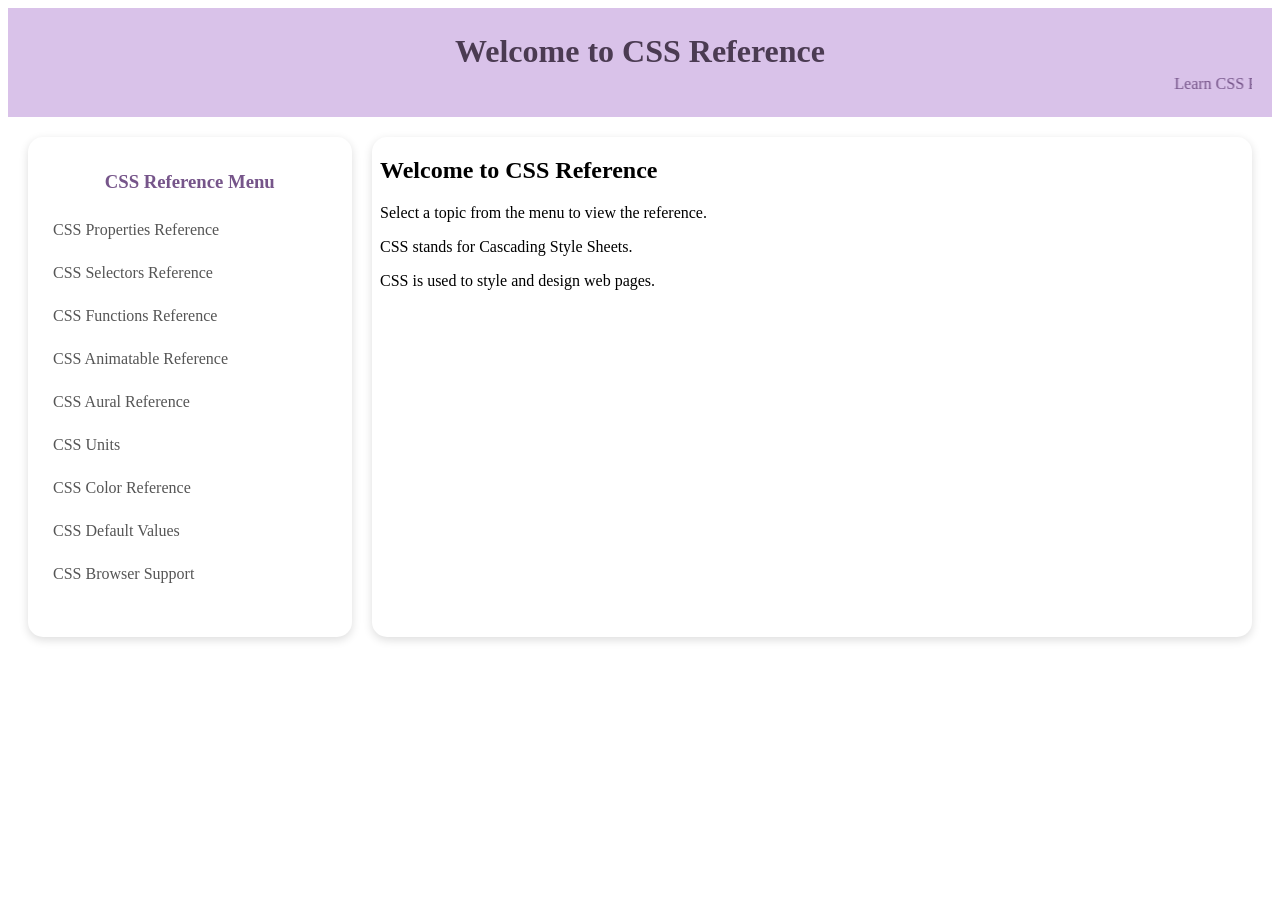
<file: index.html>
<!DOCTYPE html>
<html>
<head>
    <title>CSS Reference</title>
    <link rel="stylesheet" href="style.css">
</head>

<body>

<header>
    <h1>Welcome to CSS Reference</h1>
    <marquee>Learn CSS Properties, Selectors, Functions and More!</marquee>
</header>

<div class="container">

    <nav>
        <h3>CSS Reference Menu</h3>

        <a href="properties.html" target="content">CSS Properties Reference</a>
        <a href="selectors.html" target="content">CSS Selectors Reference</a>
        <a href="functions.html" target="content">CSS Functions Reference</a>
        <a href="animatable.html" target="content">CSS Animatable Reference</a>
        <a href="aural.html" target="content">CSS Aural Reference</a>
        <a href="units.html" target="content">CSS Units</a>
        <a href="colors.html" target="content">CSS Color Reference</a>
        <a href="default.html" target="content">CSS Default Values</a>
        <a href="browser.html" target="content">CSS Browser Support</a>
    </nav>

    <main>
        <iframe name="content" src="welcome.html"></iframe>
    </main>

</div>

</body>
</html>
</file>
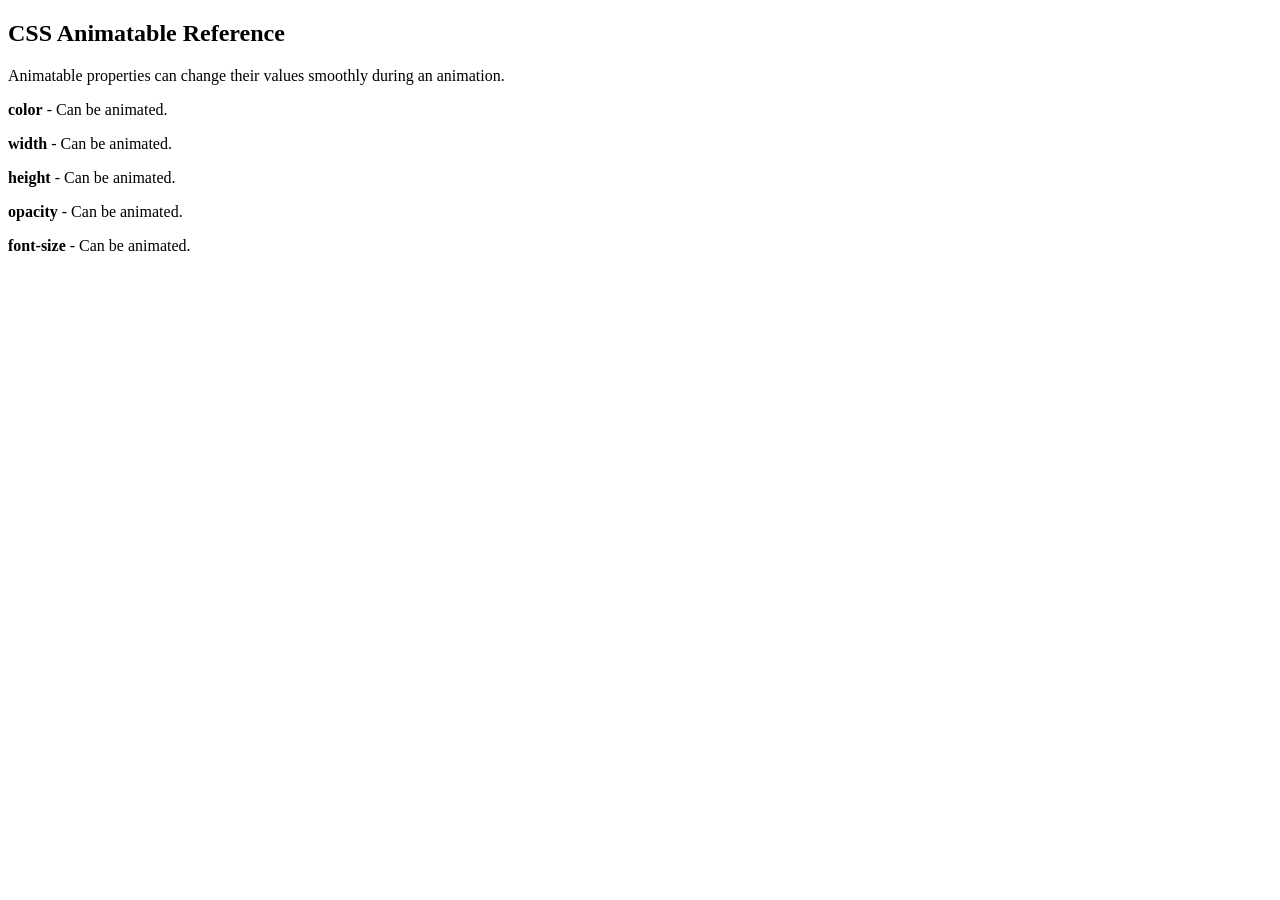
<file: animatable.html>
<!DOCTYPE html>
<html>
<head>
    <title>CSS Animatable</title>
</head>

<body>

<h2>CSS Animatable Reference</h2>

<p>Animatable properties can change their values smoothly during an animation.</p>

<p><b>color</b> - Can be animated.</p>

<p><b>width</b> - Can be animated.</p>

<p><b>height</b> - Can be animated.</p>

<p><b>opacity</b> - Can be animated.</p>

<p><b>font-size</b> - Can be animated.</p>

</body>
</html>
</file>
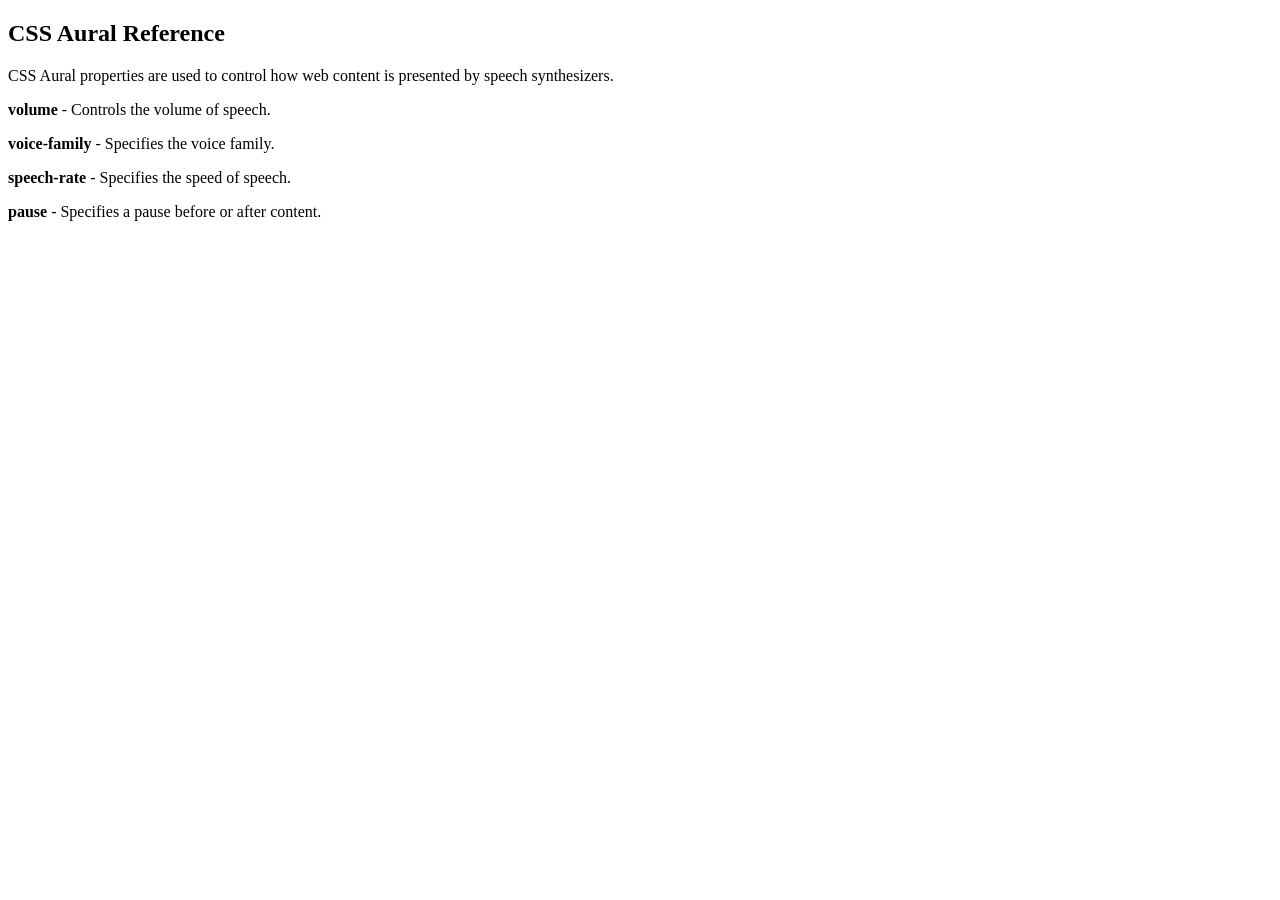
<file: aural.html>
<!DOCTYPE html>
<html>
<head>
    <title>CSS Aural</title>
</head>

<body>

<h2>CSS Aural Reference</h2>

<p>CSS Aural properties are used to control how web content is presented by speech synthesizers.</p>

<p><b>volume</b> - Controls the volume of speech.</p>

<p><b>voice-family</b> - Specifies the voice family.</p>

<p><b>speech-rate</b> - Specifies the speed of speech.</p>

<p><b>pause</b> - Specifies a pause before or after content.</p>

</body>
</html>
</file>
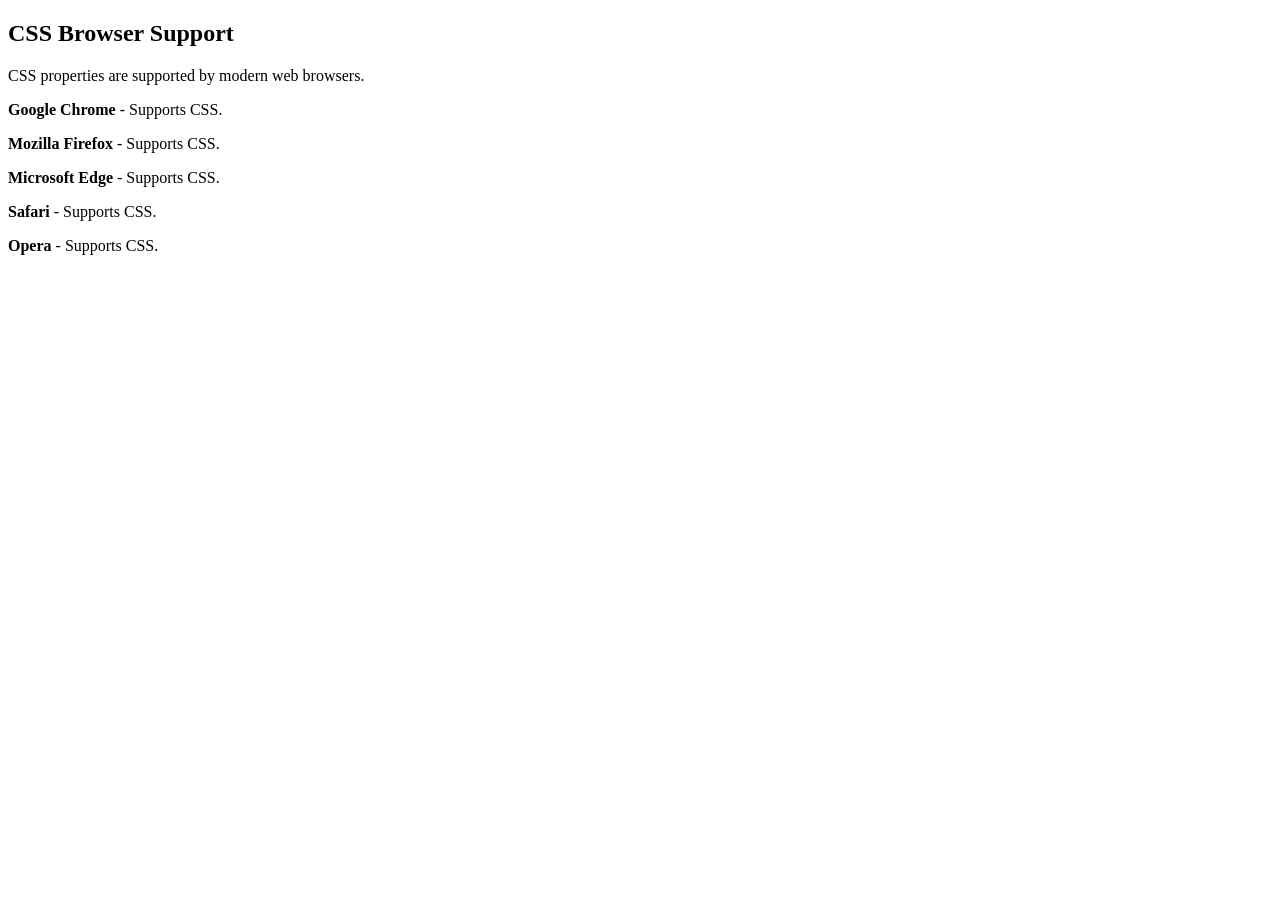
<file: browser.html>
<!DOCTYPE html>
<html>
<head>
    <title>CSS Browser Support</title>
</head>

<body>

<h2>CSS Browser Support</h2>

<p>CSS properties are supported by modern web browsers.</p>

<p><b>Google Chrome</b> - Supports CSS.</p>

<p><b>Mozilla Firefox</b> - Supports CSS.</p>

<p><b>Microsoft Edge</b> - Supports CSS.</p>

<p><b>Safari</b> - Supports CSS.</p>

<p><b>Opera</b> - Supports CSS.</p>

</body>
</html>
</file>
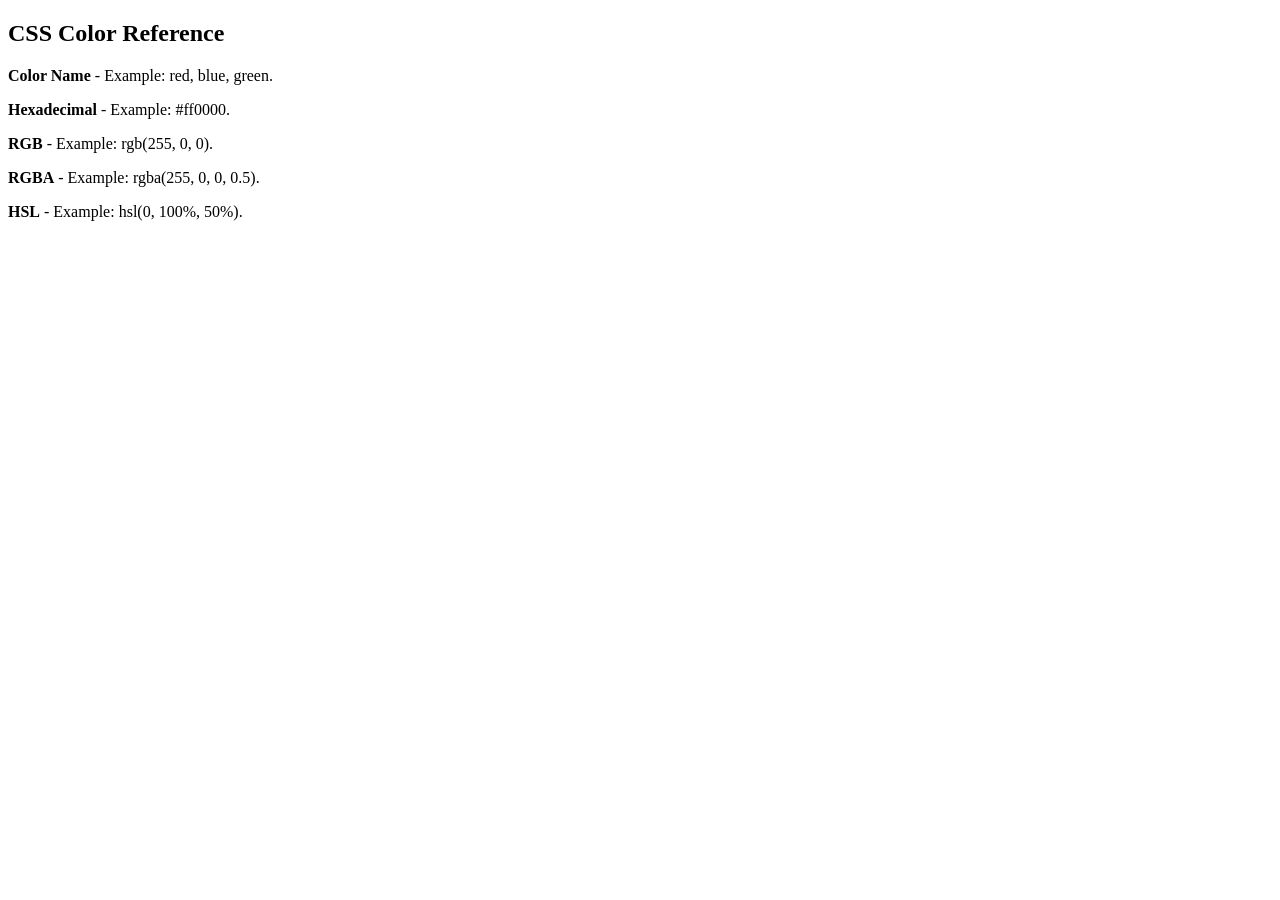
<file: colors.html>
<!DOCTYPE html>
<html>
<head>
    <title>CSS Colors</title>
</head>

<body>

<h2>CSS Color Reference</h2>

<p><b>Color Name</b> - Example: red, blue, green.</p>

<p><b>Hexadecimal</b> - Example: #ff0000.</p>

<p><b>RGB</b> - Example: rgb(255, 0, 0).</p>

<p><b>RGBA</b> - Example: rgba(255, 0, 0, 0.5).</p>

<p><b>HSL</b> - Example: hsl(0, 100%, 50%).</p>

</body>
</html>
</file>
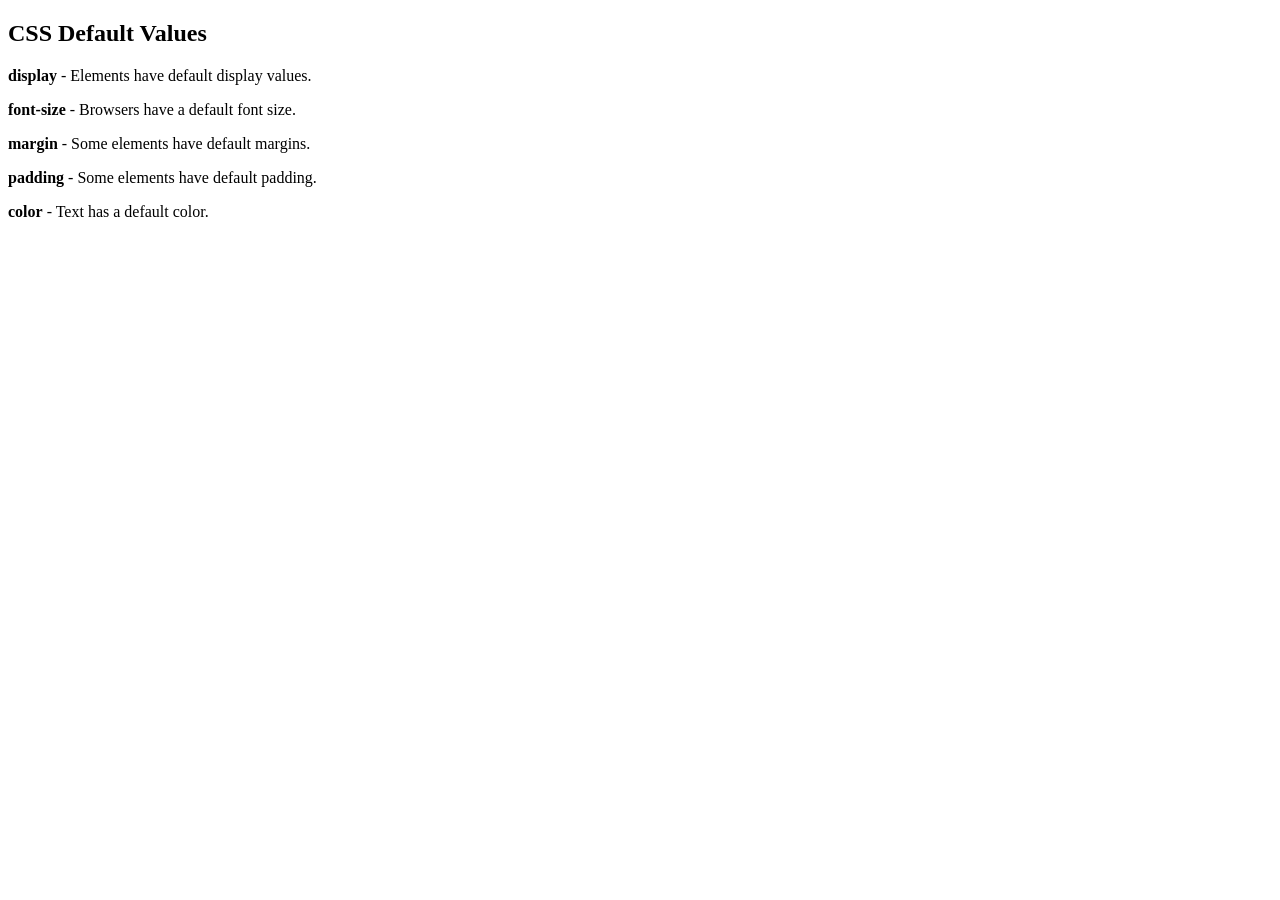
<file: default.html>
<!DOCTYPE html>
<html>
<head>
    <title>CSS Default Values</title>
</head>

<body>

<h2>CSS Default Values</h2>

<p><b>display</b> - Elements have default display values.</p>

<p><b>font-size</b> - Browsers have a default font size.</p>

<p><b>margin</b> - Some elements have default margins.</p>

<p><b>padding</b> - Some elements have default padding.</p>

<p><b>color</b> - Text has a default color.</p>

</body>
</html>
</file>
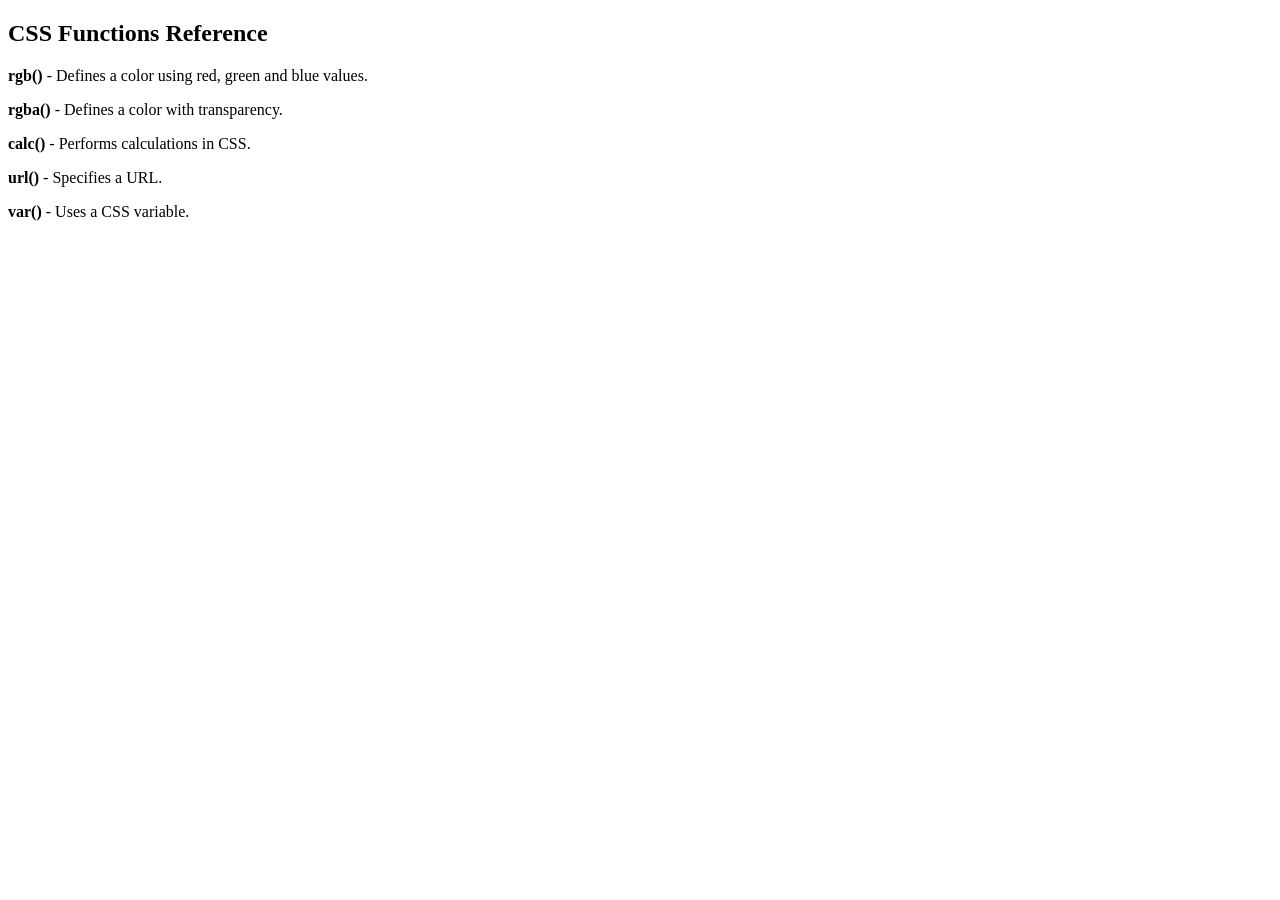
<file: functions.html>
<!DOCTYPE html>
<html>
<head>
    <title>CSS Functions</title>
</head>

<body>

<h2>CSS Functions Reference</h2>

<p><b>rgb()</b> - Defines a color using red, green and blue values.</p>

<p><b>rgba()</b> - Defines a color with transparency.</p>

<p><b>calc()</b> - Performs calculations in CSS.</p>

<p><b>url()</b> - Specifies a URL.</p>

<p><b>var()</b> - Uses a CSS variable.</p>

</body>
</html>
</file>
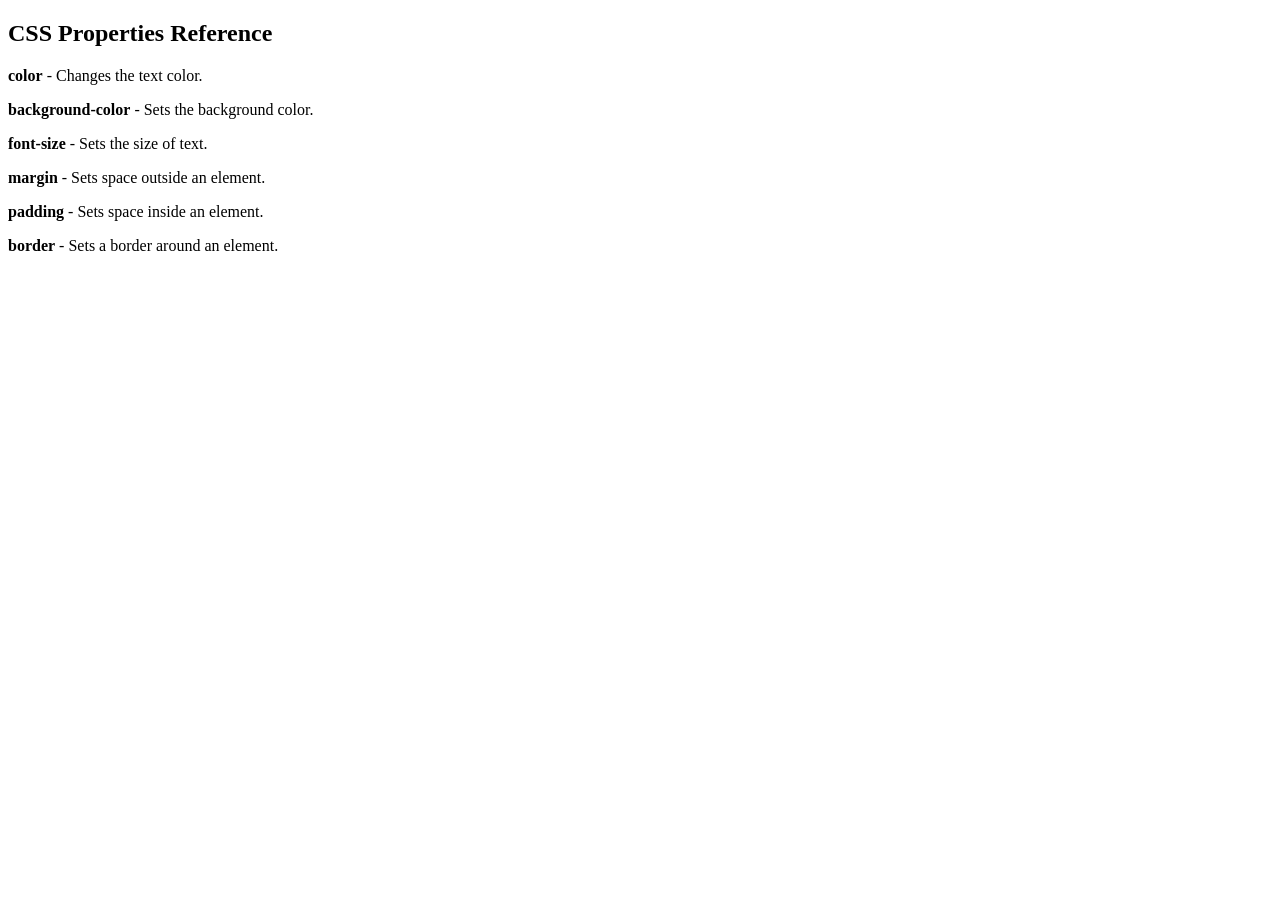
<file: properties.html>
<!DOCTYPE html>
<html>
<head>
    <title>CSS Properties</title>
</head>

<body>

<h2>CSS Properties Reference</h2>

<p><b>color</b> - Changes the text color.</p>

<p><b>background-color</b> - Sets the background color.</p>

<p><b>font-size</b> - Sets the size of text.</p>

<p><b>margin</b> - Sets space outside an element.</p>

<p><b>padding</b> - Sets space inside an element.</p>

<p><b>border</b> - Sets a border around an element.</p>

</body>
</html>
</file>
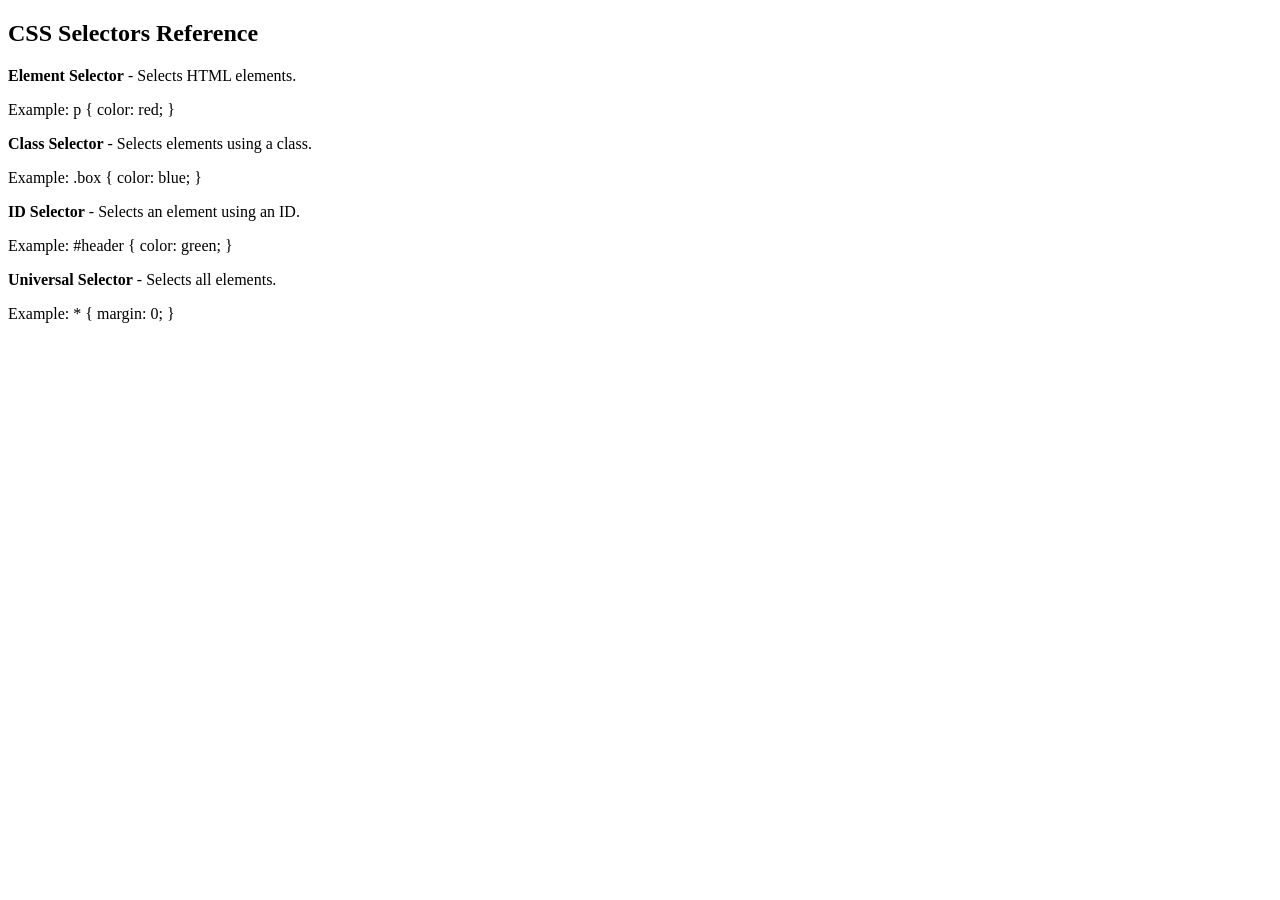
<file: selectors.html>
<!DOCTYPE html>
<html>
<head>
    <title>CSS Selectors</title>
</head>

<body>

<h2>CSS Selectors Reference</h2>

<p><b>Element Selector</b> - Selects HTML elements.</p>

<p>Example: p { color: red; }</p>

<p><b>Class Selector</b> - Selects elements using a class.</p>

<p>Example: .box { color: blue; }</p>

<p><b>ID Selector</b> - Selects an element using an ID.</p>

<p>Example: #header { color: green; }</p>

<p><b>Universal Selector</b> - Selects all elements.</p>

<p>Example: * { margin: 0; }</p>

</body>
</html>
</file>
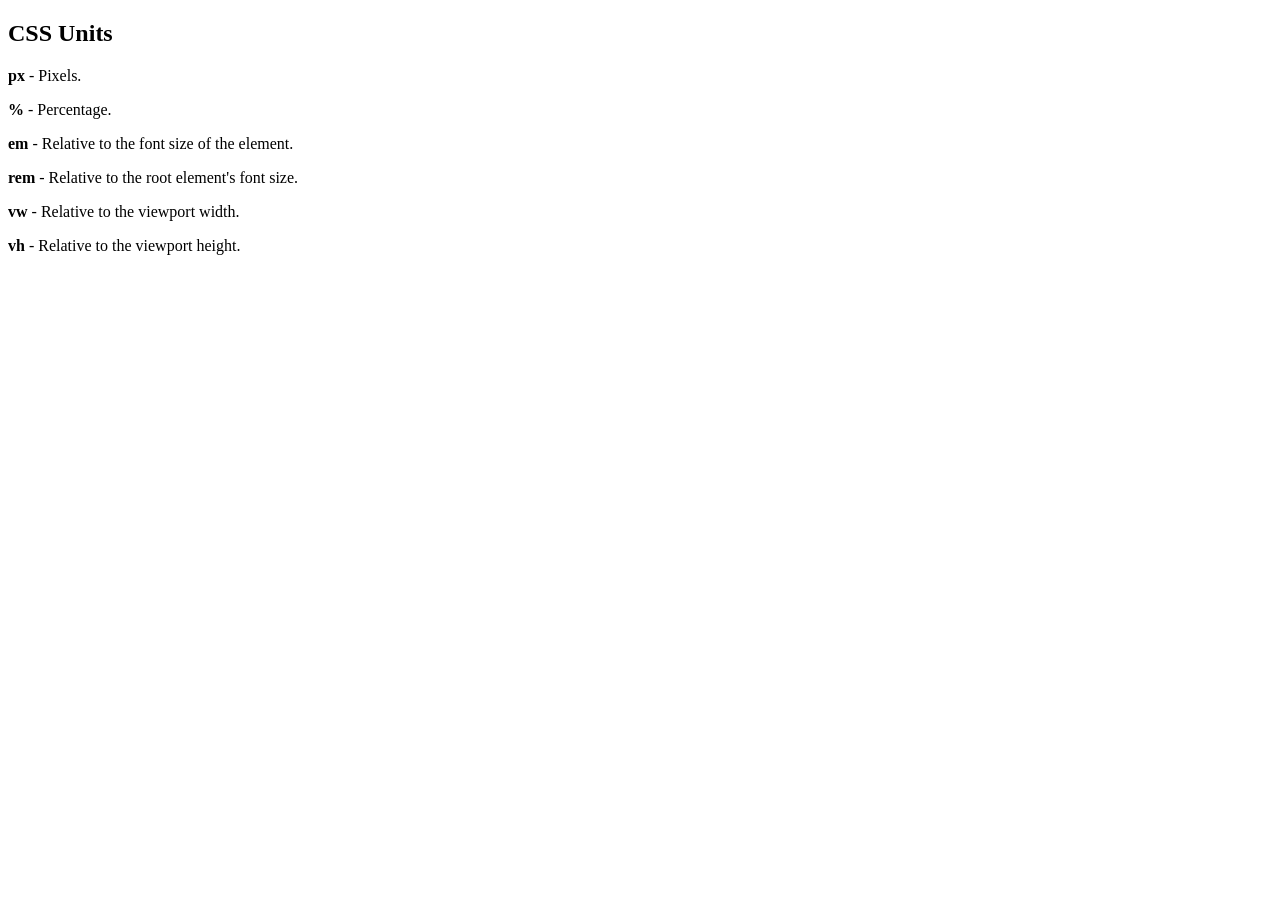
<file: units.html>
<!DOCTYPE html>
<html>
<head>
    <title>CSS Units</title>
</head>

<body>

<h2>CSS Units</h2>

<p><b>px</b> - Pixels.</p>

<p><b>%</b> - Percentage.</p>

<p><b>em</b> - Relative to the font size of the element.</p>

<p><b>rem</b> - Relative to the root element's font size.</p>

<p><b>vw</b> - Relative to the viewport width.</p>

<p><b>vh</b> - Relative to the viewport height.</p>

</body>
</html>
</file>
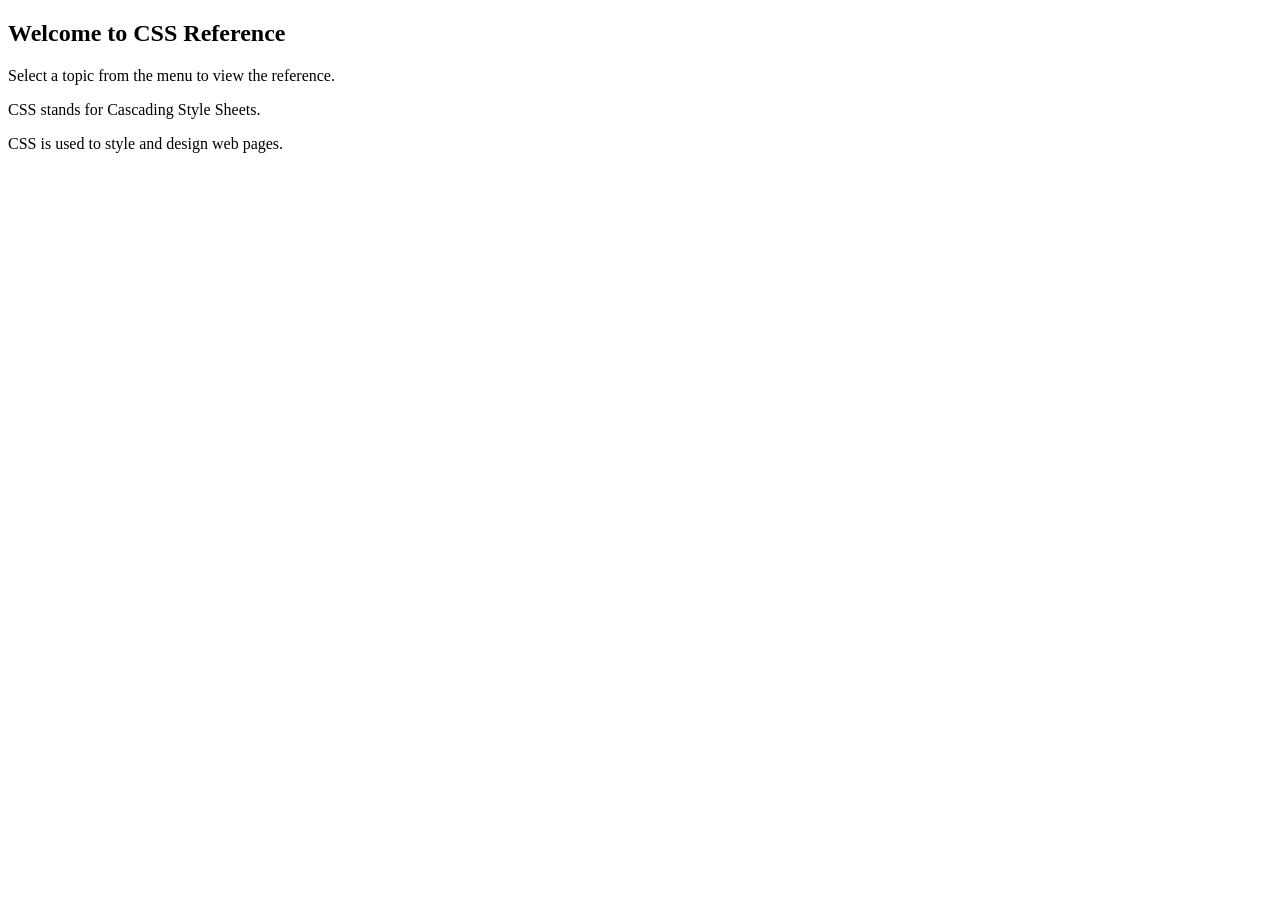
<file: welcome.html>
<!DOCTYPE html>
<html>
<head>
    <title>Welcome</title>
</head>

<body>

<h2>Welcome to CSS Reference</h2>

<p>Select a topic from the menu to view the reference.</p>

<p>CSS stands for Cascading Style Sheets.</p>

<p>CSS is used to style and design web pages.</p>

</body>
</html>
</file>
<file: style.css>
```css
body {
    margin: 0;
    font-family: Arial, sans-serif;
    background-color: #f7f3f7;
    color: #444;
}

header {
    background-color: #d9c2e9;
    text-align: center;
    padding: 20px;
    color: #4b3b52;
}

header h1 {
    margin: 5px;
}

header marquee {
    color: #76558a;
    font-size: 16px;
}

.container {
    display: flex;
    height: 500px;
    margin: 20px;
    gap: 20px;
}

nav {
    width: 25%;
    background-color: white;
    padding: 15px;
    border-radius: 15px;
    box-shadow: 0 3px 10px #ddd;
}

nav h3 {
    text-align: center;
    color: #76558a;
}

nav a {
    display: block;
    padding: 10px;
    margin: 5px 0;
    text-decoration: none;
    color: #555;
    border-radius: 8px;
}

nav a:hover {
    background-color: #eadcf2;
    color: #6d4c7d;
}

main {
    width: 75%;
    background-color: white;
    border-radius: 15px;
    box-shadow: 0 3px 10px #ddd;
    overflow: hidden;
}

iframe {
    width: 100%;
    height: 100%;
    border: none;
}
```
</file>
